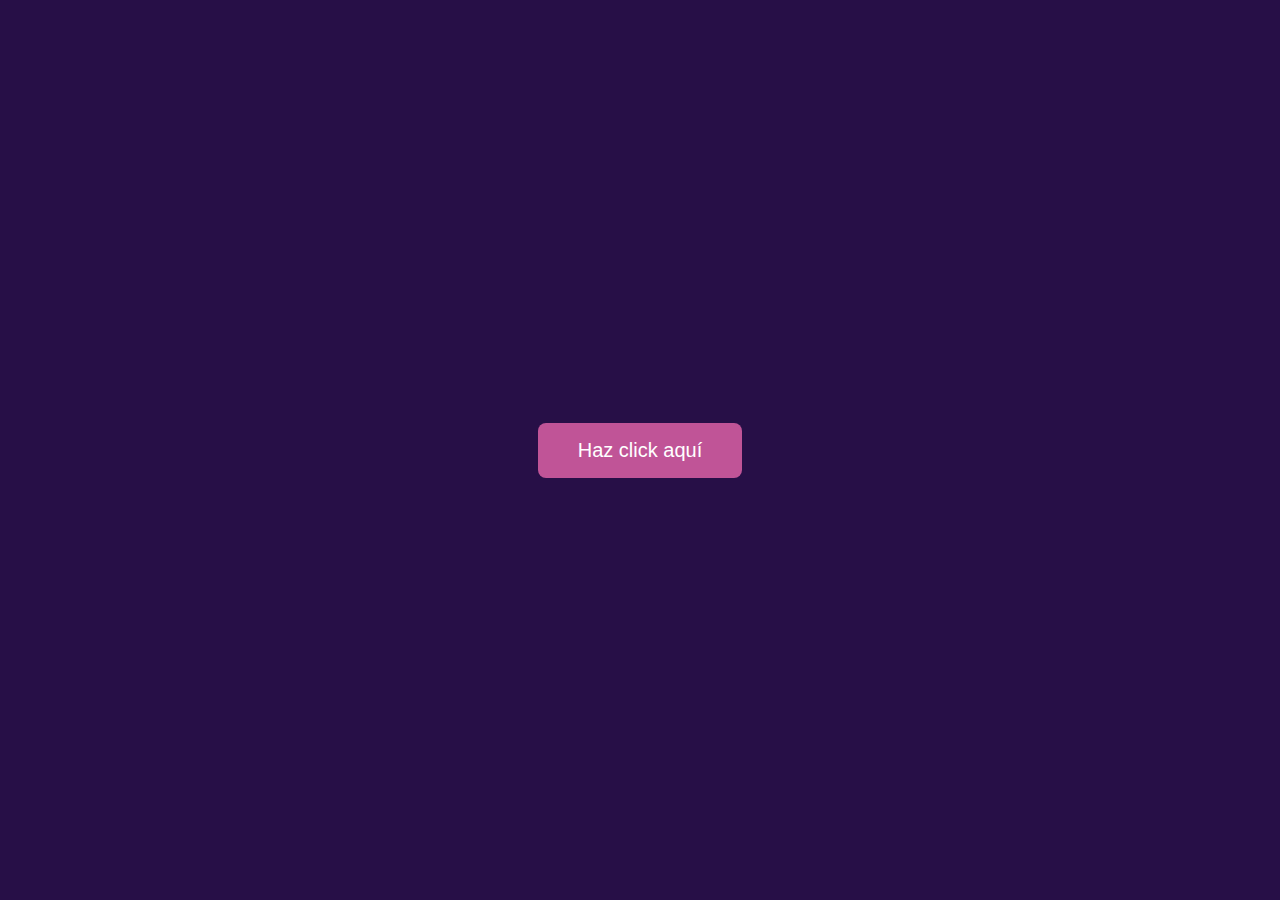
<file: index.html>
<!DOCTYPE html>
<html lang="es">
<head>
  <meta charset="UTF-8" />
  <meta name="viewport" content="width=device-width, initial-scale=1.0" />
  <title>Botón Interactivo</title>
  <link rel="stylesheet" href="index.css" />
</head>
<body class="pagina">

  <main class="pagina__contenido">
    <button class="boton boton--principal">Haz click aquí</button>
  </main>

</body>
</html>
</file>
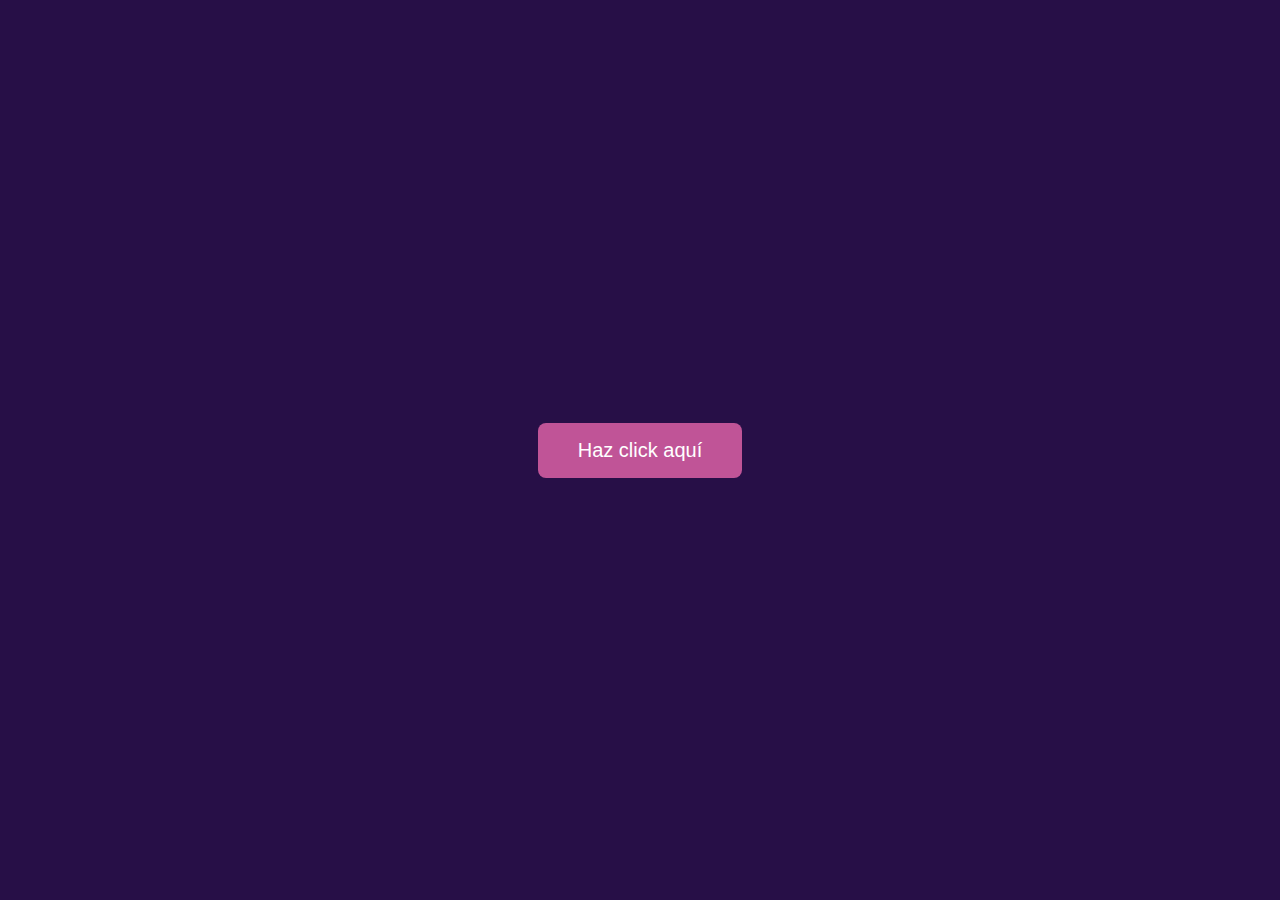
<file: query.html>
<!DOCTYPE html>
<html lang="es">
<head>
  <meta charset="UTF-8" />
  <meta name="viewport" content="width=device-width, initial-scale=1.0" />
  <title>Botón Interactivo</title>
  <link rel="stylesheet" href="query.css" />
</head>
<body class="pagina">

  <main class="pagina__contenido">
    <button class="boton boton--principal">Haz click aquí</button>
  </main>

</body>
</html>
</file>
<file: index.css>
.pagina {
  font-family: Arial, sans-serif;
  background-color: #270f47;
  display: flex;
  justify-content: center;
  align-items: center;
  height: 100vh;
  margin: 0;
}

.pagina__contenido {
  text-align: center;
}

.boton {
  background-color: #59dbdb;
  color: white;
  border: none;
  border-radius: 8px;
  cursor: pointer;
  font-size: 16px;
  padding: 15px 30px;
  transition: background-color 0.3s, transform 0.3s;
}

.boton:hover {
  background-color: #5dc4ad;
  transform: scale(1.05);
}

/* Media Queries */
@media (max-width: 600px) {
  .boton {
    font-size: 14px;
    padding: 12px 24px;
    background-color: #6dd3e6;
  }
}

@media (min-width: 601px) and (max-width: 1000px) {
  .boton {
    font-size: 18px;
    padding: 14px 28px;
    background-color: #69d5dd;
  }
}

@media (min-width: 1001px) {
  .boton {
    font-size: 20px;
    padding: 16px 40px;
    background-color: #c05497;
  }
}
.boton:hover,
.boton:active {
  transform: scale(1.05);
  background-color: #76f3ce;
}
</file>
<file: query.css>
.pagina {
  font-family: Arial, sans-serif;
  background-color: #270f47;
  display: flex;
  justify-content: center;
  align-items: center;
  height: 100vh;
  margin: 0;
}

.pagina__contenido {
  text-align: center;
}

.boton {
  background-color: #59dbdb;
  color: white;
  border: none;
  border-radius: 8px;
  cursor: pointer;
  font-size: 16px;
  padding: 15px 30px;
  transition: background-color 0.3s, transform 0.3s;
}

.boton:hover {
  background-color: #5dc4ad;
  transform: scale(1.05);
}

/* Media Queries */
@media (max-width: 600px) {
  .boton {
    font-size: 14px;
    padding: 12px 24px;
    background-color: #6dd3e6;
  }
}

@media (min-width: 601px) and (max-width: 1000px) {
  .boton {
    font-size: 18px;
    padding: 14px 28px;
    background-color: #69d5dd;
  }
}

@media (min-width: 1001px) {
  .boton {
    font-size: 20px;
    padding: 16px 40px;
    background-color: #c05497;
  }
}
</file>
